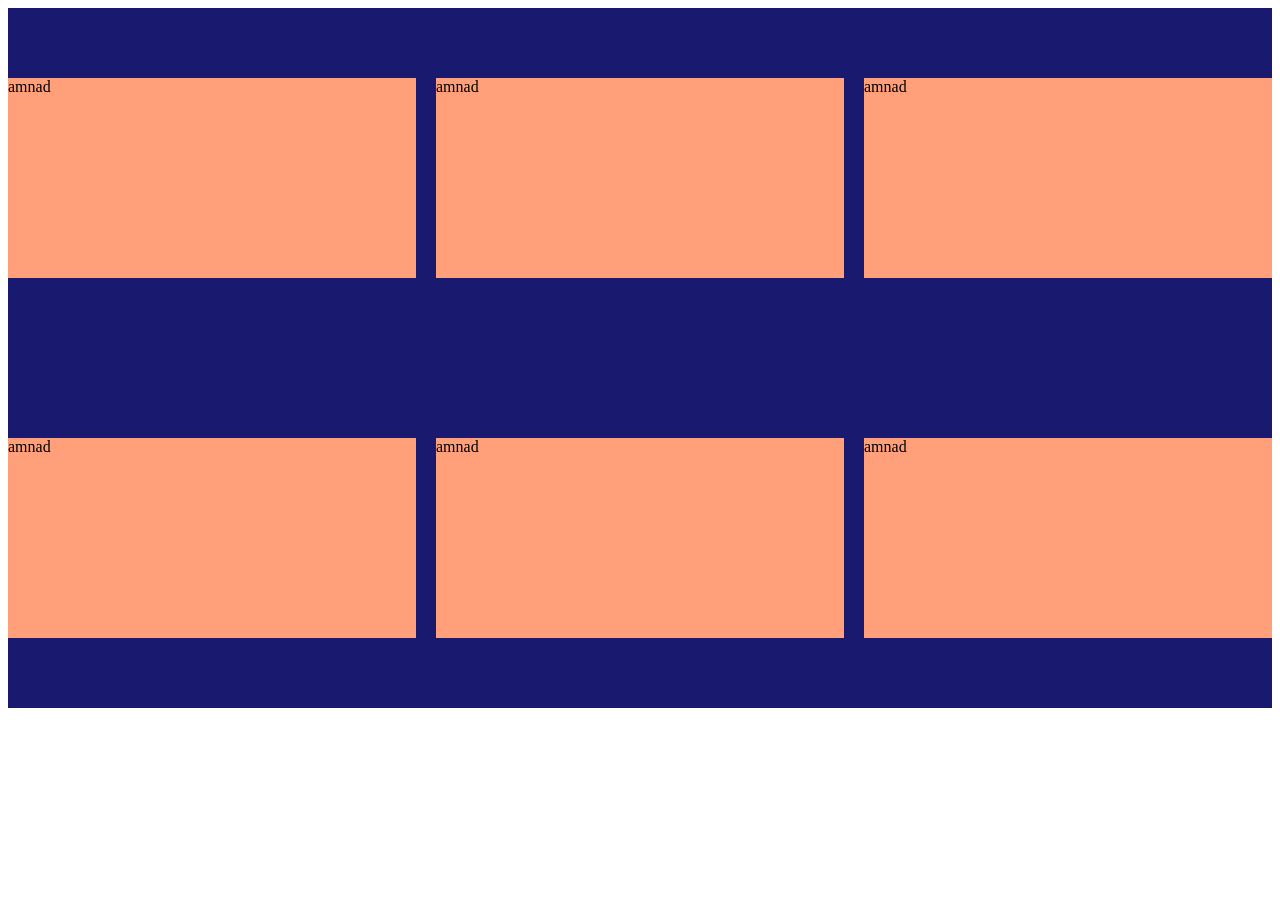
<file: teste.html>
<!DOCTYPE html>
<html lang="pt-br">
<head>
    <meta charset="UTF-8">
    <meta name="viewport" content="width=device-width, initial-scale=1.0">
    <title>teste</title>
    <style>
        .container{
            background-color: midnightblue;
            height: 700px;
            display: grid;
            grid-template-columns: 1fr 1fr 1fr;
            gap: 20px;
            justify-content: center;
            align-items: center;
        }
        .card{
            background-color: lightsalmon;
            height: 200px;
        }

        @media(max-width:800px){
            .card{
                background-color: darkred;
                font-size: xx-large;
                color: white;
            }
        }
    </style>
</head>
<body>
    <div class="container">
        <div class="card">amnad</div>
        <div class="card">amnad</div>
        <div class="card">amnad</div>
        <div class="card">amnad</div>
        <div class="card">amnad</div>
        <div class="card">amnad</div>
    </div>
</body>
</html>
</file>
